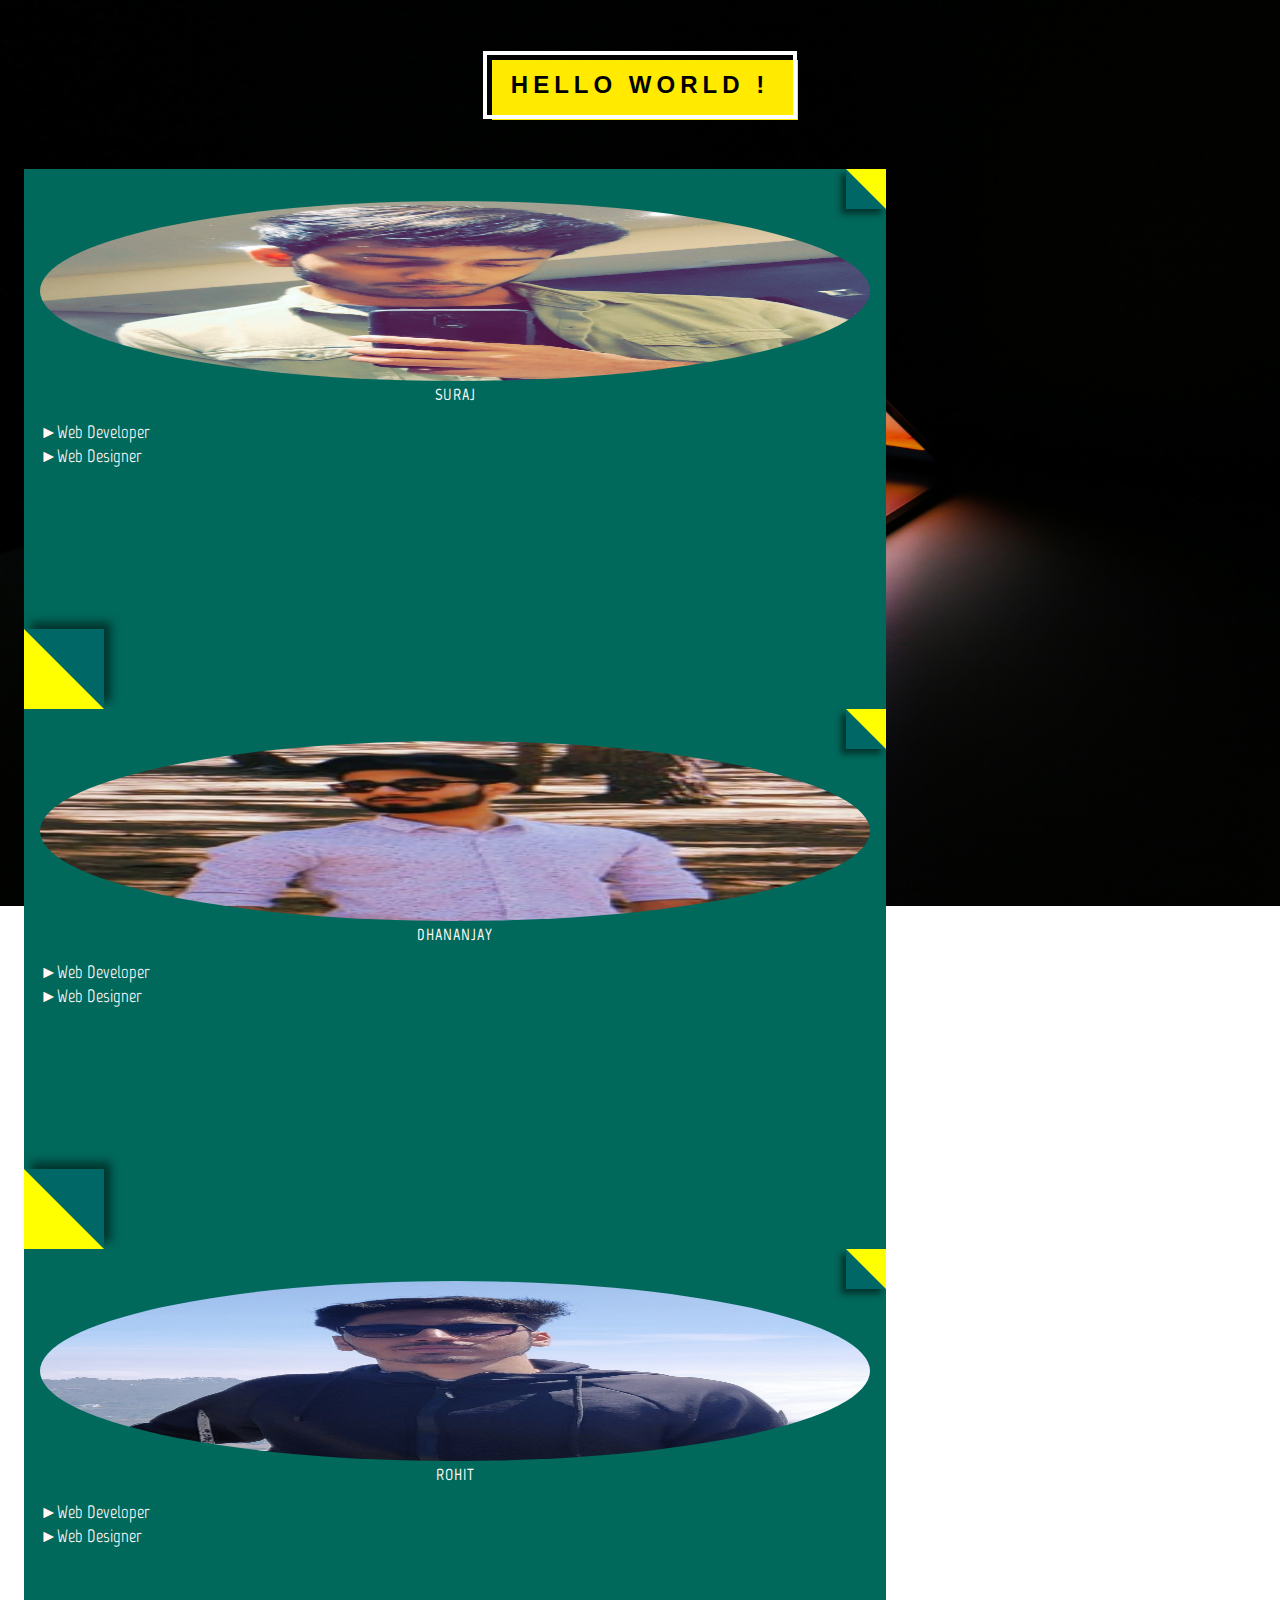
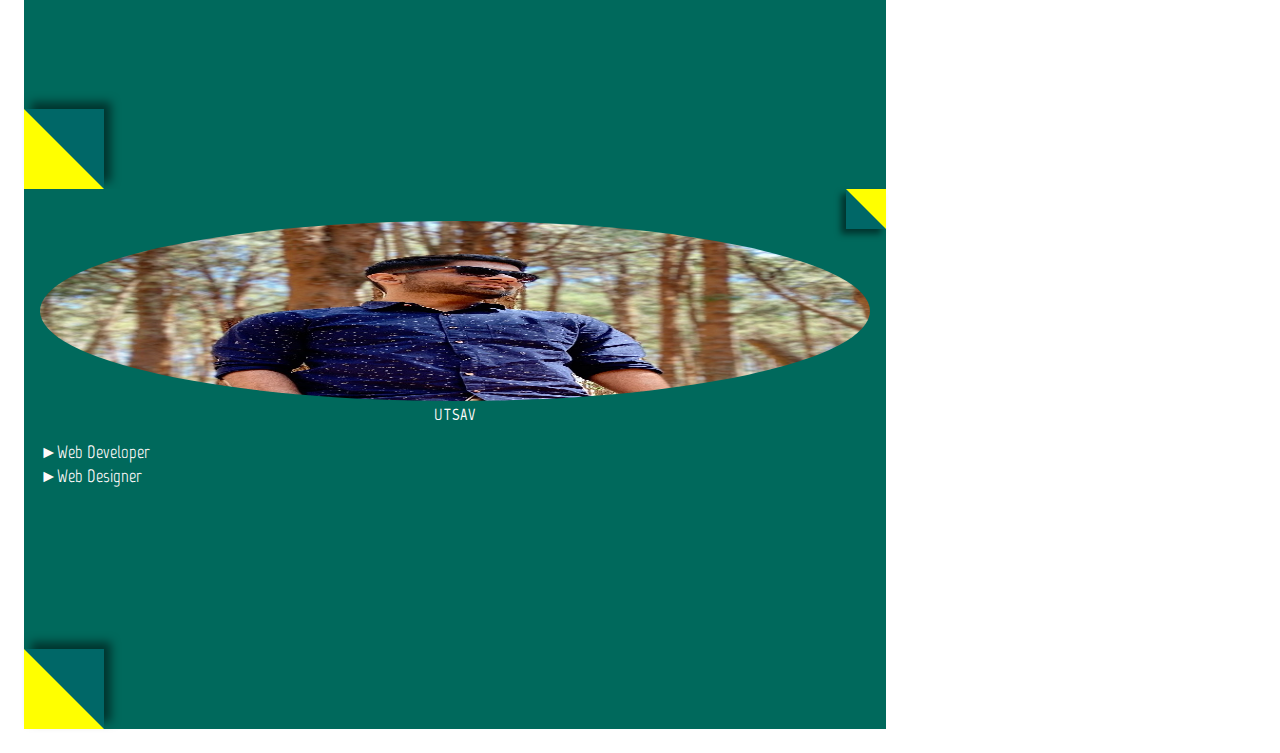
<file: home.html>
<!doctype html>
<html lang="en">
  <head>
    <!-- Required meta tags -->
    <meta charset="utf-8">
    <meta name="viewport" content="width=device-width, initial-scale=1, shrink-to-fit=no">

    <!-- Bootstrap CSS -->

<link rel="stylesheet" href="https://cdnjs.cloudflare.com/ajax/libs/font-awesome/4.7.0/css/font-awesome.min.css">
    <link rel="stylesheet" href="https://stackpath.bootstrapcdn.com/bootstrap/4.5.0/css/bootstrap.min.css" integrity="sha384-9aIt2nRpC12Uk9gS9baDl411NQApFmC26EwAOH8WgZl5MYYxFfc+NcPb1dKGj7Sk" crossorigin="anonymous">

    <title>MAIN</title>

<style type="text/css">

  /*body{
    background-color: black;
  }
  .row{
    padding-top: 5vw;
  
  }
  .card{
    width: 10vw;
    height: 20vw;
    
    border: 2px solid white;
   

  }
  img{
    border-radius: 100%;
    padding: 1vw;
  }*/
 
  @import url("https://fonts.googleapis.com/css?family=Marvel:400,700");
* {
  padding: 0;
  margin: 0;
  box-sizing: border-box;
}

body {
  font-family: "Marvel", sans-serif;
  background-image: url("img/body1.jpg"); 
  background-repeat: no-repeat;
  background-size: cover;
  background-attachment: fixed;
}



.row {
  width: 100%;
  
  margin: 0 auto;
  padding: 1.5rem;
  background-color: transparent;
}

.card {
  display: inline-block;
  /*width: 30%;*/
  padding: 2rem 1rem 4rem 1rem;
  background-color: #00695C;
  position: relative;
 /* height: 30%;*/
  height: 60vh;
}
.card:after {
  content: "";
  display: block;
  width: 0px;
  height: 0px;
  background-color: skyblue;
  top: 0px;
  right: 0px;
  border-bottom: 20px solid #006767;
  border-left: 20px solid #006767;
  border-right: 20px solid yellow;
  border-top: 20px solid yellow;
  position: absolute;
  -webkit-filter: drop-shadow(-5px 5px 3px rgba(0, 0, 0, 0.5));
  filter: drop-shadow(-5px 5px 3px rgba(0, 0, 0, 0.5));
}
.card:before {
  content: "";
 /* display: block;*/
  width: 0px;
  height: 0px;
  border-top: 40px solid #006767;
  border-right: 40px solid #006767;
  border-left: 40px solid yellow;
  border-bottom: 40px solid yellow;
  bottom: 0px;
  left: 0px;
  position: absolute;
  -webkit-filter: drop-shadow(7px -7px 5px rgba(0, 0, 0, 0.5));
          filter: drop-shadow(7px -7px 5px rgba(0, 0, 0, 0.5));
  margin-right: 10%;
}

.card:hover{
  box-shadow: 0px 0px 10px 10px grey;
  transform:scale(1.1); 
}
/*.card h2 {
  color: snow;
  margin-bottom: 1rem;
  font-weight: 400;
  text-transform: uppercase;
  letter-spacing: 1px;
}
.card p {
  color: snow;
  font-size: 1.1rem;
  line-height: 140%;
}*/
h4{
  color: snow;
  margin-bottom: 1rem;
  font-weight: 400;
  text-transform: uppercase;
  letter-spacing: 1px;
  text-align: center;
}
p{
  color: snow;
  font-size: 1.1rem;
  line-height: 140%;
}

img{
  width: 100%;
  border-radius: 100%;
  padding-top: 0;
  height: 20vh;
}
 
.intro{
  text-align: center;
  margin-top: 4vw;
  margin-bottom: 2vw;
}
/*#hello-world{
  margin-bottom: 20px;
  font-size: 1.5rem;
 
    text-transform: uppercase;
    font-weight: bold;
    font-family: "Roboto", sans-serif;
    letter-spacing: 5px;
    color: white;

}*/
.intro-button {
  border: 4px solid white;
  padding: 16px 24px;
  position: relative;
  background-color: transparent;
}
  #sp {
    font-size: 1.5rem;
    text-transform: uppercase;
    font-weight: bold;
    font-family: "Roboto", sans-serif;
    letter-spacing: 5px;
  }

  .intro-button:after {
    position: absolute;
    top: 5px;
    left: 5px;
    height: 100%;
    width: 100%;
    background-color: #ffea00;
    content: "";
    z-index: -1;
    transition: transform 0.2s ease-in, width 0.2s ease-out 0.2s;
  }

  .intro-button:hover::after{
    transform: translate(-10px, -10px);
    width: calc(100% - 5px);
    text-decoration: none;
  }

  .intro-button:active .intro-button:after {
    width: 100%;
 }
  
  @media(min-width: 1175px){
    .card{
      width: 70%;
    }
  }
  @media(min-width: 768px) and (max-width: 992px){
    .card{
      width:60%;
      margin-bottom: 5vh;
      margin-left: 5vw;
    }
  }
@media(min-width: 576px) and (max-width: 768px){
    .card{
      width:80%;
      margin-bottom: 5vh;
      margin-left: 5vw;
    }
  }
  @media(max-width: 576px) and (min-width: 457px){
    .card{
      width:50%;
      margin-left: 23vw;
      margin-bottom: 5vh;
      /*margin-left: 25vw;*/
    }
  }
   @media(max-width: 457px) and (min-width: 400px){
    .card{
      width:70%;
      margin-left: 10vw;
      margin-bottom: 5vh;
      /*margin-left: 25vw;*/
    }
  }
  @media(max-width: 400px){
    .card{
      width:85%;
      margin-left: 7vw;
      margin-bottom: 5vh;
    }
    #sp {
    font-size: 1.3rem;
    text-transform: uppercase;
    font-weight: bold;
    font-family: "Roboto", sans-serif;
    letter-spacing: 5px;
  }
  }

</style>
  </head>
  <body>
   
   <div class="container-fluid" id="info">
    <div class="intro">
        
          <button class="intro-button"><span id="sp"> HELLO WORLD !</b></span></button>
        </div>
     <div class="row">
      <div class="col-lg-3 col-md-6 col-sm-6 col-12">
        <a href="beti.html"><div class="card">
       <img class="img-responsive" src="img/beti.jpg" alt="Suraj Kumar Yadav" style="width:100%">
            <div class="container">
                <h4><b>SURAJ</b></h4> 
                <p>&#9658;Web Developer<br>&#9658;Web Designer</p> 
               
            </div>
    </div></a>
    
      </div>

      <div class="col-lg-3 col-md-6 col-sm-6 col-12">

        <a href="dj.html"><div class="card">
       <img src="img/dj.jpeg" alt="Dhananjay Soni" style="width:100%">
            <div class="container">
                <h4><b>DHANANJAY</b></h4> 
                <p>&#9658;Web Developer<br>&#9658;Web Designer</p> 
               
            </div>
        </div></a>
    
      </div>
      <div class="col-lg-3 col-md-6 col-sm-6 col-12">

        <a href="dj.html"><div class="card">
       <img src="img/jaadu.jpg" alt="Rohit Vijayvargiya" style="width:100%">
            <div class="container">
                <h4><b>ROHIT</b></h4> 
                <p>&#9658;Web Developer<br>&#9658;Web Designer</p> 
               
            </div>
        </div></a>
    
      </div>

      <div class="col-lg-3 col-md-6 col-sm-6 col-12">
        <a href="index.html"><div class="card">
       <img src="img/utsav.jpeg" alt="Utsav Shivhare" style="width:100%">
            <div class="container">
                <h4><b>UTSAV</b></h4> 
                <p>&#9658;Web Developer<br>&#9658;Web Designer</p> 
               
            </div>
        </div></a>
    
      </div>

    

        
     </div>
   </div>

    <!-- Optional JavaScript -->
    <!-- jQuery first, then Popper.js, then Bootstrap JS -->
    <script src="https://code.jquery.com/jquery-3.5.1.slim.min.js" integrity="sha384-DfXdz2htPH0lsSSs5nCTpuj/zy4C+OGpamoFVy38MVBnE+IbbVYUew+OrCXaRkfj" crossorigin="anonymous"></script>
    <script src="https://cdn.jsdelivr.net/npm/popper.js@1.16.0/dist/umd/popper.min.js" integrity="sha384-Q6E9RHvbIyZFJoft+2mJbHaEWldlvI9IOYy5n3zV9zzTtmI3UksdQRVvoxMfooAo" crossorigin="anonymous"></script>
    <script src="https://stackpath.bootstrapcdn.com/bootstrap/4.5.0/js/bootstrap.min.js" integrity="sha384-OgVRvuATP1z7JjHLkuOU7Xw704+h835Lr+6QL9UvYjZE3Ipu6Tp75j7Bh/kR0JKI" crossorigin="anonymous"></script>
  </body>
</html>
</file>
